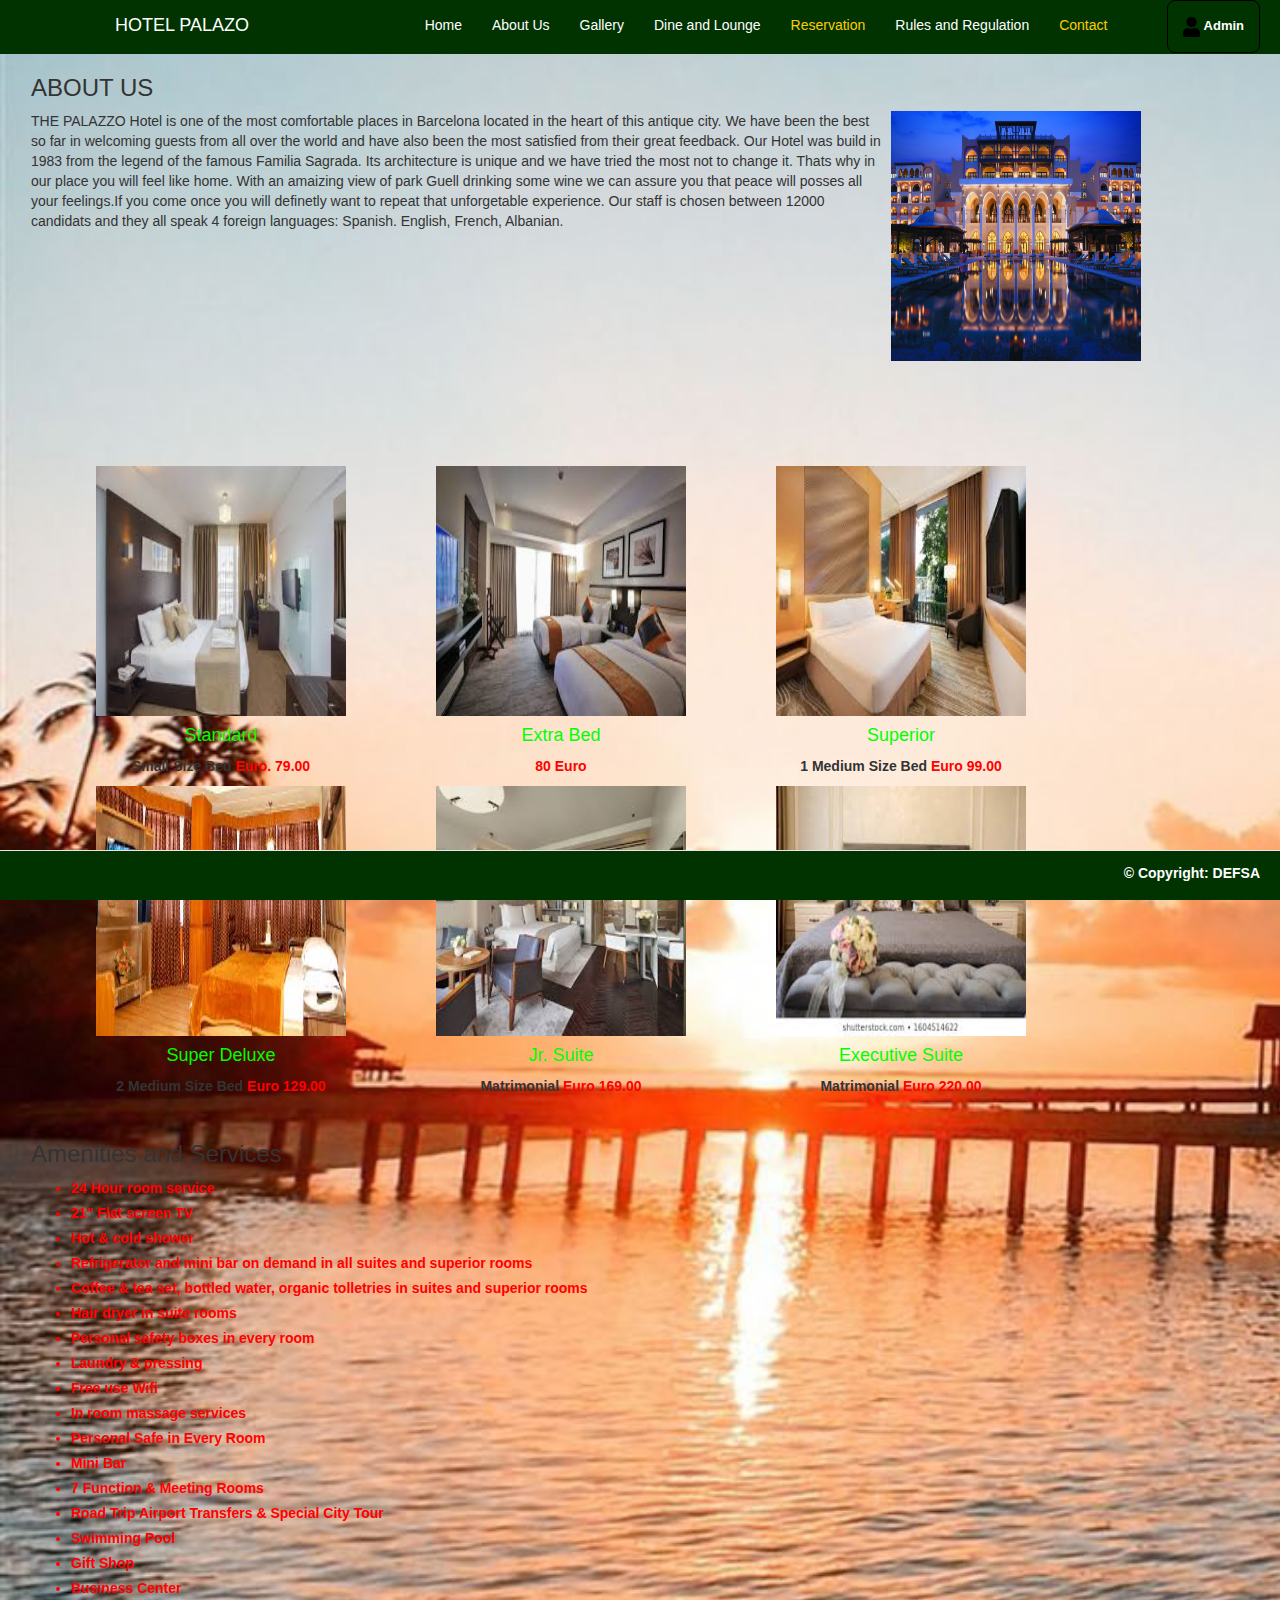
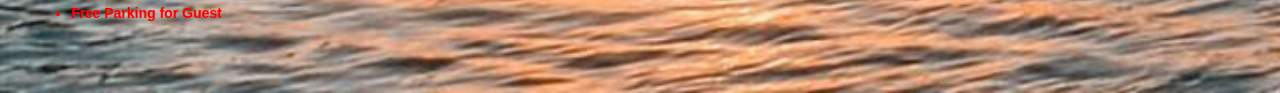
<file: aboutus.html>
<!DOCTYPE html>
<html lang = "en">
	<head>
		<title>PALAZZO HOTEL</title>
	<link rel = "stylesheet" type = "text/css" href = "css/bootstrap.css " />
		<link rel = "stylesheet" type = "text/css" href = "css/style.css" />
	</head>
<body style = "background-image: url('images/bcg.png'); 
-webkit-background-size: cover;
-moz-background-size: cover;
-o-background-size: cover;
background-size: cover;
">
<header class="navbar navbar-inverse navbar-fixed-top bs-docs-nav" role="banner">
  <div class="container">
		<div class="navbar-header">
		<button class="navbar-toggle" type="button" data-toggle="collapse" data-target=".bs-navbar-collapse">
			<span class="sr-only">Toggle navigation</span>
			<span class="icon-bar"></span>
			<span class="icon-bar"></span>
			<span class="icon-bar"></span>
		</button> 
		<a href="./" class="navbar-brand">Hotel PALAZO</a>
		</div>
		<nav class="collapse-navbar" role="navigation">
		<ul class="nav navbar-nav navbar-right">
		<li><a href = "index.html">Home</a></li> 
		<li><a href = "aboutus.html">About Us</a></li> 
		<li><a href = "gallery.html">Gallery</a></li>
		<li><a href = "dineandlounge2.html">Dine and Lounge</a></li> 			
		<li class="active"><a href = "reservation.php">Reservation</a></li> 
		<li><a href = "rulesandregulation2.html">Rules and Regulation</a></li>
        <li class="active">
          <a href="contactus2.html">Contact</a>
        </li>
			<li style="margin-right: -80px; margin-left: 45px;border:0.5px  solid black;border-radius: 8px; font-size: 13px; font-weight: 600;"> <a href="admin/index.php"><img src="images/user-solid.png" />  Admin</a></li>
      
      </ul>
		</nav>
	</div>
	</header>

	<div style = "margin-left:1px;" class = "container">
			<div class = "panel-body">
				<br>
				<br>
				<strong><h3>ABOUT US</h3></strong>
				<p style = "position:relative; float:left; width:850px;">THE PALAZZO Hotel is one of the most comfortable places in Barcelona located in the heart of this antique city. We have been the best so far in welcoming guests from all over the world and have also been the most satisfied from their great feedback. Our Hotel was build in 1983 from the legend of the famous Familia Sagrada. Its architecture is unique and we have tried the most not to change it. Thats why in our place you will feel like home. With an amaizing view of park Guell drinking some wine we can assure you that peace will posses all your feelings.If you come once you will definetly want to repeat that unforgetable experience. Our staff is chosen between 12000 candidats and they all speak 4 foreign languages: Spanish. English, French, Albanian.</p>
				<img style = "float:right;" src = "images/10.jpg" width = "250px" height = "250px" />
				<br style = "clear:both;" />
				<br />
				<br />
				<hr style = "border:1px; color:#34ace0;" />
				<br />
				<div style = "float:left; margin-left:40px; width:300px; height:300px; ">
					<center><img src = "images/standard.jpg" width = "250px" height = "250px"  style = "margin-top:5px;"/></center>
					<center><h4 style = "color:rgba(0, 255, 0, 1);">Standard</h4></center>
					<center><label>Small Size Bed</label> <label style = "color:red;">Euro. 79.00</label></center>
				</div>
				<div style = "float:left; margin-left:40px; width:300px; height:300px; ">
					<center><img src = "images/extrabed.jpg" width = "250px" height = "250px"  style = "margin-top:5px;"/></center>
					<center><h4 style = "color:rgba(0, 255, 0, 1);">Extra Bed</h4></center>
					<center><label style = "color:red;">80 Euro</label></center>
				</div>
				<div style = "float:left; margin-left:40px; width:300px; height:300px; ">
					<center><img src = "images/superior.jpg" width = "250px" height = "250px"  style = "margin-top:5px;"/></center>
					<center><h4 style = "color:rgba(0, 255, 0, 1);">Superior</h4></center>
					<center><label>1 Medium Size Bed</label> <label style = "color:red;">Euro 99.00 </label></center>
				</div>
				<br style = "clear:both;"/>
				<br />
				<div style = "float:left; margin-left:40px; width:300px; height:300px; ">
					<center><img src = "images/superdeluxe.jpg" width = "250px" height = "250px"  style = "margin-top:5px;"/></center>
					<center><h4 style = "color:rgba(0, 255, 0, 1);">Super Deluxe</h4></center>
					<center><label>2 Medium Size Bed</label> <label style = "color:red;">Euro 129.00 </label></center>
				</div>
				<div style = "float:left; margin-left:40px; width:300px; height:300px; ">
					<center><img src = "images/jrsuite.jpg" width = "250px" height = "250px"  style = "margin-top:5px;"/></center>
					<center><h4 style = "color:rgba(0, 255, 0, 1);">Jr. Suite</h4></center>
					<center><label>Matrimonial</label> <label style = "color:red;">Euro 169.00 </label></center>
				</div>
				<div style = "float:left; margin-left:40px; width:300px; height:300px; ">
					<center><img src = "images/matrimonial.jpg" width = "250px" height = "250px"  style = "margin-top:5px;"/></center>
					<center><h4 style = "color:rgba(0, 255, 0, 1);">Executive Suite</h4></center>
					<center><label>Matrimonial</label> <label style = "color:red;">Euro 220.00 </label></center>
				</div>
				<br style = "clear:both;"/>
				<br />
				<br />
				<strong><h3>Amenities and Services</h3></strong>
				<ul style="color: red; font-weight: 600;">
					<li><label>24 Hour room service</label></li>
					<li><label>21" Flat screen TV </label></li>
					<li><label>Hot & cold shower</label></li>
					<li><label>Refrigerator and mini bar on demand in all suites and superior rooms</label></li>
					<li><label>Coffee & tea set, bottled water, organic tolletries in suites and superior rooms</label></li>
					<li><label>Hair dryer in suite rooms</label></li>
					<li><label>Personal safety boxes in every room</label></li>
					<li><label>Laundry & pressing</label></li>
					<li><label>Free use Wifi</label></li>
					<li><label>In room massage services</label></li>
					<li><label>Personal Safe in Every Room</label></li>
					<li><label>Mini Bar</label></li>
					<li><label>7 Function & Meeting Rooms</label></li>
					<li><label>Road Trip Airport Transfers & Special City Tour</label></li>
					<li><label>Swimming Pool</label></li>
					<li><label>Gift Shop</label></li>
					<li><label>Business Center</label></li>
					<li><label>Free Parking for Guest</label></li>
				</ul>
			</div>
		</div>
	</div>
	<br />
	<br />
	<footer>
	<div style = "text-align:right;height: 40px; background-color: #003300;" class = "navbar navbar-default navbar-fixed-bottom">
	<label style="color:white;  margin: 12px; margin-right: 20px; ">&copy; Copyright: DEFSA </label>
	</div>
	</footer>
</body>	

</html>
</file>
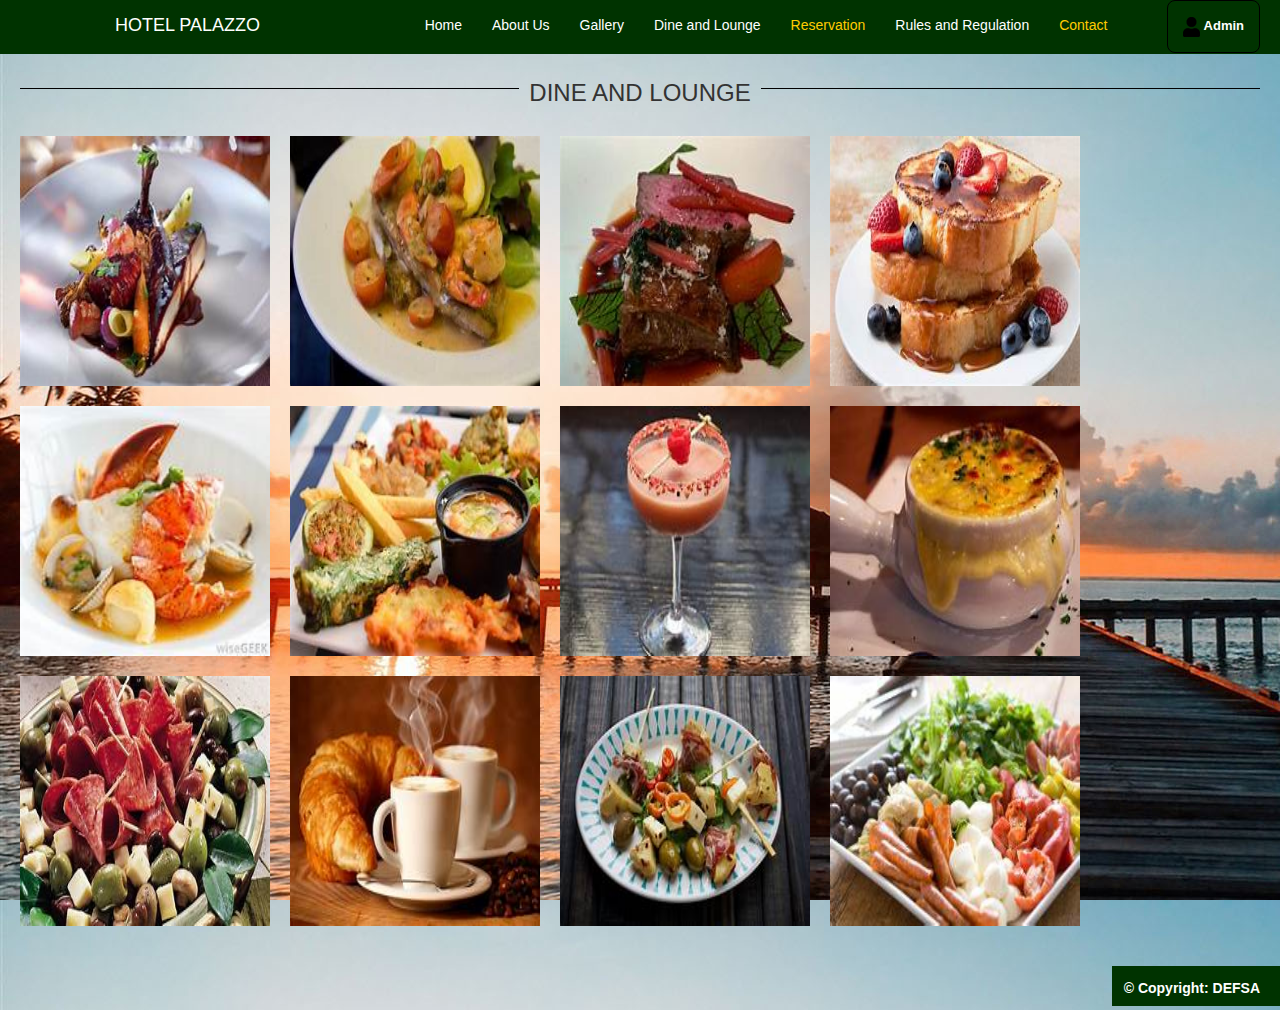
<file: dineandlounge2.html>
<!DOCTYPE html>
<html lang = "en">
	<head>
		<title>Hotel PALAZZO</title>
		<meta charset = "utf-8" />
		<meta name = "viewport" content = "width=device-width, initial-scale=1.0" />
		<link rel = "stylesheet" type = "text/css" href = "css/bootstrap.css " />
		<link rel = "stylesheet" type = "text/css" href = "css/style.css" />
	</head>
<body style = "background-image: url('images/bcg.png'); ">
<header class="navbar navbar-inverse navbar-fixed-top bs-docs-nav" role="banner">
  <div class="container">
		<div class="navbar-header">
		<button class="navbar-toggle" type="button" data-toggle="collapse" data-target=".bs-navbar-collapse">
			<span class="sr-only">Toggle navigation</span>
			<span class="icon-bar"></span>
			<span class="icon-bar"></span>
			<span class="icon-bar"></span>
		</button> 
		<a href="./" class="navbar-brand">Hotel PALAZZO</a>
		</div>
		<nav class="collapse-navbar" role="navigation">
		<ul class="nav navbar-nav navbar-right">
		<li><a href = "index.html">Home</a></li> 
		<li><a href = "aboutus.html">About Us</a></li> 
		<li><a href = "gallery.html">Gallery</a></li>
		<li><a href = "dineandlounge2.html">Dine and Lounge</a></li> 			
		<li class="active"><a href = "reservation.php">Reservation</a></li> 
		<li><a href = "rulesandregulation2.html">Rules and Regulation</a></li>
        <li class="active">
          <a href="contactus2.html">Contact</a>
        </li>
		<li style="margin-right: -80px; margin-left: 45px;border:0.5px  solid black;border-radius: 8px; font-size: 13px; font-weight: 600;"> <a href="admin/index.php"><img src="images/user-solid.png" />  Admin</a></li>
      	
      </ul>
		</nav>
  </div>
</header>


		<div style = "margin:auto;" class="carousel-inner" role="listbox">
			

				
				<br />
				<br />
				<div class="dine"><strong><h3>DINE AND LOUNGE</h3></strong></div>
				<div style = "float:left; width:250px; height:250px; margin-left:20px;">
					<img src = "images/dine/A.jpg" width = "250" height = "250"/>
				</div>
				<div style = "float:left; width:250px; height:250px; margin-left:20px;">
					<img src = "images/dine/B.jpg" width = "250" height = "250"/>
				</div>
				<div style = "float:left; width:250px; height:250px; margin-left:20px;">
					<img src = "images/dine/C.jpg" width = "250" height = "250"/>
				</div>
				<div style = "float:left; width:250px; height:250px; margin-left:20px;">
					<img src = "images/dine/D.jpg" width = "250" height = "250"/>
				</div>
				<br style = "clear:both;" />
				<br />
				<div style = "float:left; width:250px; height:250px; margin-left:20px;">
					<img src = "images/dine/E.jpg" width = "250" height = "250"/>
				</div>
				<div style = "float:left; width:250px; height:250px; margin-left:20px;">
					<img src = "images/dine/F.jpg" width = "250" height = "250"/>
				</div>
				<div style = "float:left; width:250px; height:250px; margin-left:20px;">
					<img src = "images/dine/J.jpg" width = "250" height = "250"/>
				</div>
				<div style = "float:left; width:250px; height:250px; margin-left:20px;">
					<img src = "images/dine/G.jpg" width = "250" height = "250"/>
				</div>
				<br style = "clear:both;" />
				<br />
				<div style = "float:left; width:250px; height:250px; margin-left:20px;">
					<img src = "images/dine/M.jpg" width = "250" height = "250"/>
				</div>
				<div style = "float:left; width:250px; height:250px; margin-left:20px;">
					<img src = "images/dine/N.jpg" width = "250" height = "250"/>
				</div>
				<div style = "float:left; width:250px; height:250px; margin-left:20px;">
					<img src = "images/dine/P.jpg" width = "250" height = "250"/>
				</div>
				<div style = "float:left; width:250px; height:250px; margin-left:20px;">
					<img src = "images/dine/S.jpg" width = "250" height = "250"/>
				</div>
			</div>
		
	
			
		

	<br />
	<br />
	<footer>
	<div style = "text-align:right; " class = "footer">
		<label style="color:white;  margin: 12px; margin-right: 20px; ">&copy; Copyright: DEFSA </label>
	</div>
	</footer>
</body>
<script src = "js/jquery.js"></script>
<script src = "js/bootstrap.js"></script>	
</html>
</file>
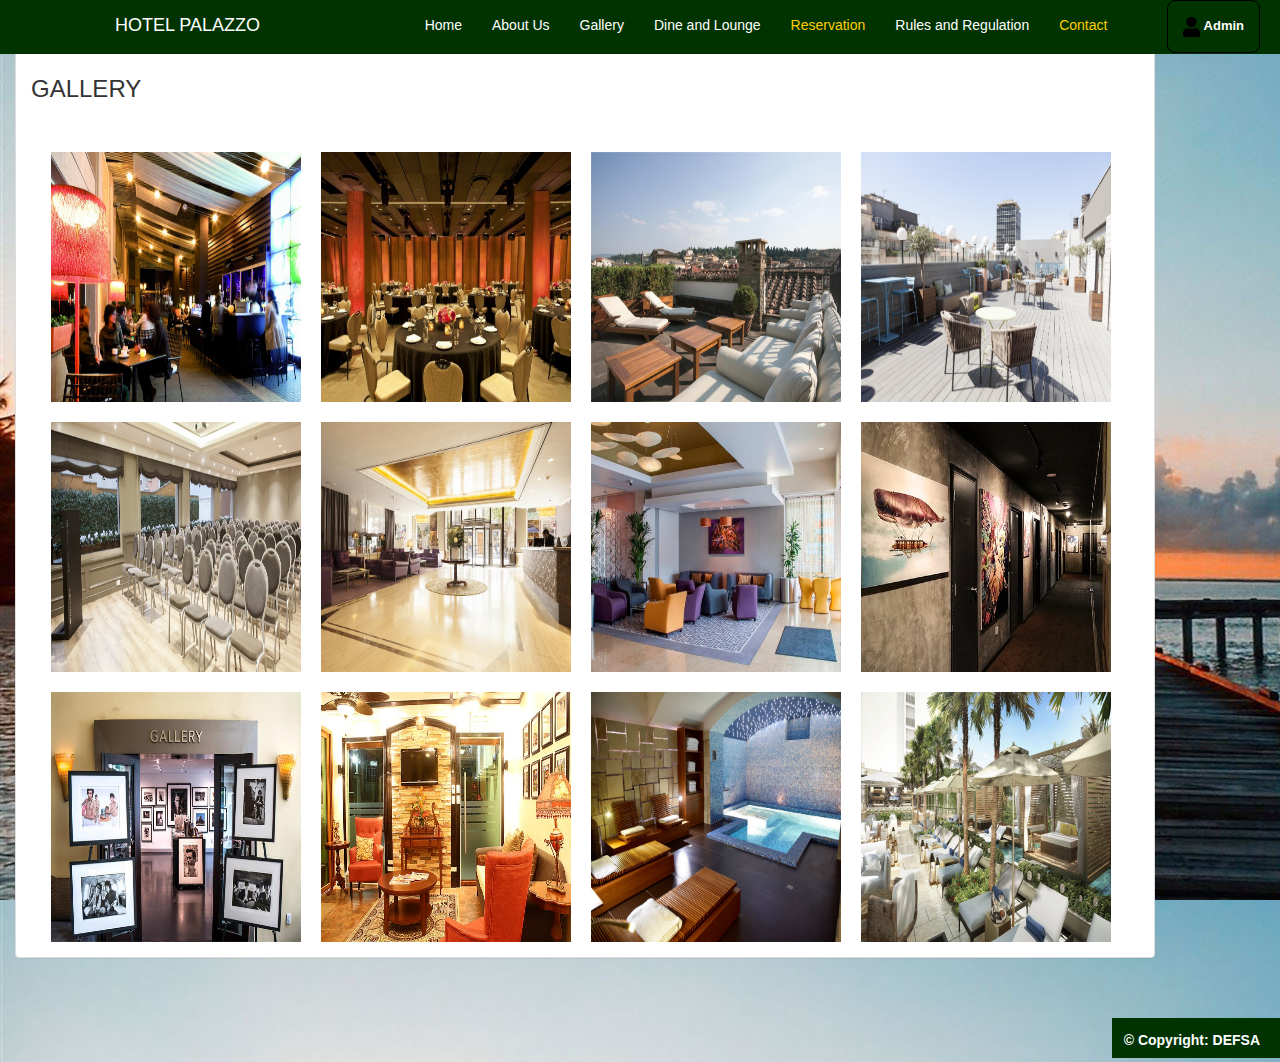
<file: gallery.html>
<!DOCTYPE html>
<html lang = "en">
	<head>
		<title>Hotel PALAZZO</title>
		<meta charset = "utf-8" />
		<meta name = "viewport" content = "width=device-width, initial-scale=1.0" />
		<link rel = "stylesheet" type = "text/css" href = "css/bootstrap.css " />
		<link rel = "stylesheet" type = "text/css" href = "css/style.css" />
	</head>
	<body style = "background-image: url('images/bcg.png'); ">
<header class="navbar navbar-inverse navbar-fixed-top bs-docs-nav" role="banner">
  <div class="container">
		<div class="navbar-header">
		<button class="navbar-toggle" type="button" data-toggle="collapse" data-target=".bs-navbar-collapse">
			<span class="sr-only">Toggle navigation</span>
			<span class="icon-bar"></span>
			<span class="icon-bar"></span>
			<span class="icon-bar"></span>
		</button> 
		<a href="./" class="navbar-brand">Hotel PALAZZO</a>
		</div>
		<nav class="collapse-navbar" role="navigation">
		<ul class="nav navbar-nav navbar-right">
		<li><a href = "index.html">Home</a></li> 
		<li><a href = "aboutus.html">About Us</a></li> 
		<li><a href = "gallery.html">Gallery</a></li>
		<li><a href = "dineandlounge2.html">Dine and Lounge</a></li> 			
		<li class="active"><a href = "reservation.php">Reservation</a></li> 
		<li><a href = "rulesandregulation2.html">Rules and Regulation</a></li>
        <li class="active">
          <a href="contactus2.html">Contact</a>
		</li>
		<li style="margin-right: -80px; margin-left: 45px;border:0.5px  solid black;border-radius: 8px; font-size: 13px; font-weight: 600;"> <a href="admin/index.php"><img src="images/user-solid.png" />  Admin</a></li>
      </ul>
		</nav>
  </div>
</header>
	<div style = "margin-left:0;" class = "container">
		<div class = "panel panel-default">
			<div class = "panel-body">
                <br>
                <br>
				<strong><h3>GALLERY</h3></strong>
				<br />
				<br />
				<div style = "float:left; width:250px; height:250px; margin-left:20px;">
					<img src = "images/gallery/1.jpg" width = "250" height = "250"/>
				</div>
				<div style = "float:left; width:250px; height:250px; margin-left:20px;">
					<img src = "images/gallery/2.jpg" width = "250" height = "250"/>
				</div>
				<div style = "float:left; width:250px; height:250px; margin-left:20px;">
					<img src = "images/gallery/3.jpg" width = "250" height = "250"/>
				</div>
				<div style = "float:left; width:250px; height:250px; margin-left:20px;">
					<img src = "images/gallery/4.jpg" width = "250" height = "250"/>
				</div>
				<br style = "clear:both;" />
				<br />
				<div style = "float:left; width:250px; height:250px; margin-left:20px;">
					<img src = "images/gallery/5.jpg" width = "250" height = "250"/>
				</div>
				<div style = "float:left; width:250px; height:250px; margin-left:20px;">
					<img src = "images/gallery/6.jpg" width = "250" height = "250"/>
				</div>
				<div style = "float:left; width:250px; height:250px; margin-left:20px;">
					<img src = "images/gallery/7.jpg" width = "250" height = "250"/>
				</div>
				<div style = "float:left; width:250px; height:250px; margin-left:20px;">
					<img src = "images/gallery/8.jpg" width = "250" height = "250"/>
				</div>
				<br style = "clear:both;" />
				<br />
				<div style = "float:left; width:250px; height:250px; margin-left:20px;">
					<img src = "images/gallery/9.jpg" width = "250" height = "250"/>
				</div>
				<div style = "float:left; width:250px; height:250px; margin-left:20px;">
					<img src = "images/gallery/10.jpg" width = "250" height = "250"/>
				</div>
				<div style = "float:left; width:250px; height:250px; margin-left:20px;">
					<img src = "images/gallery/11.jpg" width = "250" height = "250"/>
				</div>
				<div style = "float:left; width:250px; height:250px; margin-left:20px;">
					<img src = "images/gallery/12.jpg" width = "250" height = "250"/>
				</div>
			</div>
		</div>
	</div>
	<br />
	<br />
	<footer>
	<div style = "text-align:right; " class = "footer">
		<label style="color:white;  margin: 12px; margin-right: 20px; ">&copy; Copyright: DEFSA </label>
	</div>
	</footer>
</body>

</html>
</file>
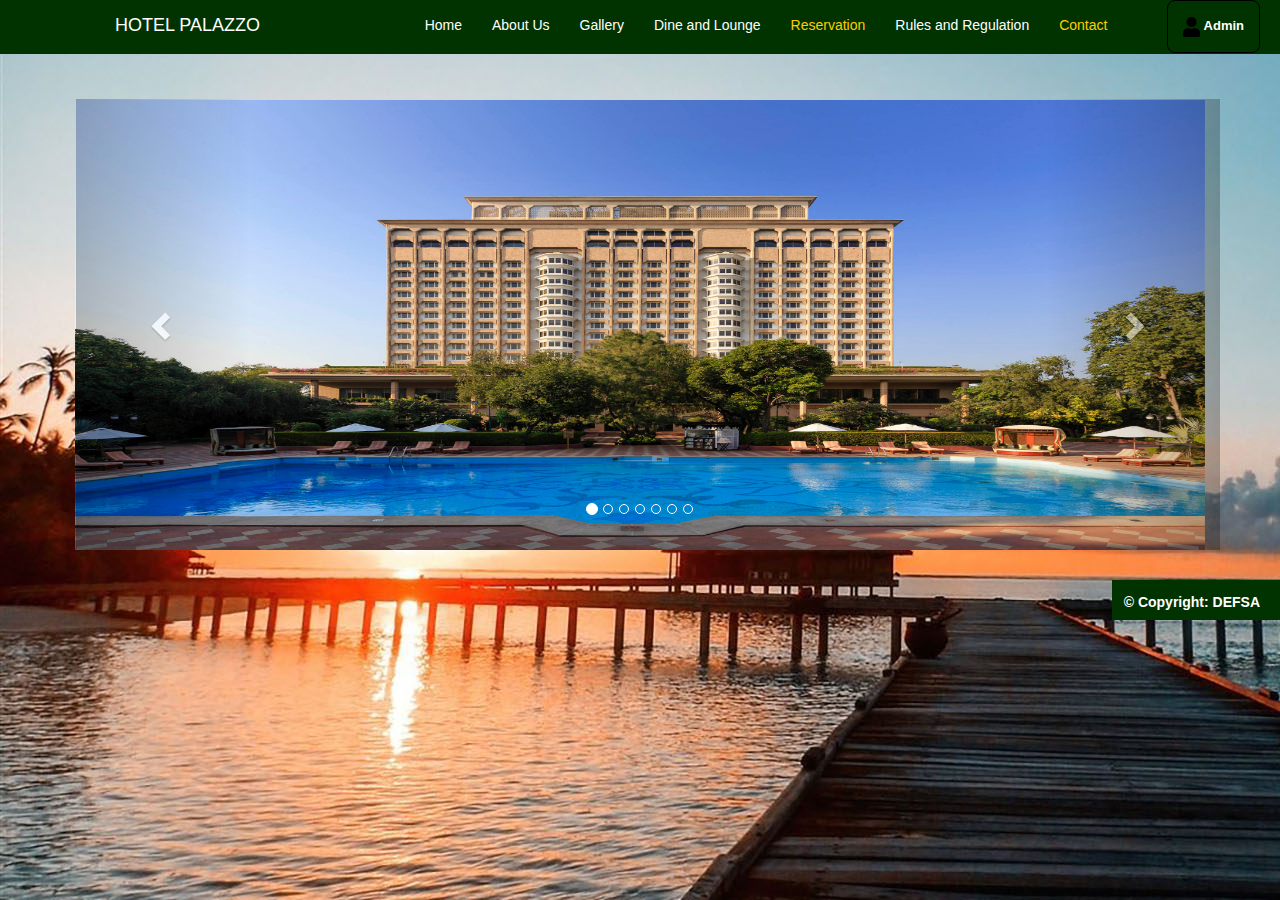
<file: index2.html>
<!DOCTYPE html>
<html lang = "en">
	<head>
		<title>Hotel PALAZZO</title>
		<meta charset = "utf-8" />
		<meta name = "viewport" content = "width=device-width, initial-scale=1.0" />
		<link rel = "stylesheet" type = "text/css" href = "css/bootstrap.css " />
		<link rel = "stylesheet" type = "text/css" href = "css/style.css" />
		
	</head>
<body style = "background-image: url('images/bcg.png'); ">
<header class="navbar navbar-inverse navbar-fixed-top bs-docs-nav" role="banner">
  <div class="container">
		<div class="navbar-header">
		<a href="index.html" class="navbar-brand">Hotel PALAZZO</a>
		</div>
		<nav class="collapse-navbar" role="navigation">
		<ul class="nav navbar-nav navbar-right">
		<li><a href = "index.html">Home</a></li> 
		<li><a href = "aboutus.html">About Us</a></li> 
		<li><a href = "gallery.html">Gallery</a></li>
		<li><a href = "dineandlounge2.html">Dine and Lounge</a></li> 			
		<li class="active"><a href = "reservation.php">Reservation</a></li> 
		<li><a href = "rulesandregulation2.html">Rules and Regulation</a></li>
        <li class="active">
          <a href="contactus2.html">Contact</a>
		</li>
		<li style="margin-right: -80px; margin-left: 45px;border:0.5px  solid black;border-radius: 8px; font-size: 13px; font-weight: 600;"> <a href="admin/index.php"><img src="images/user-solid.png" />  Admin</a></li>
      </ul>
		</nav>
  </div>
</header>


	<div id="myCarousel" class="carousel slide container-fluid" data-ride="carousel">
		<ol class="carousel-indicators">
			<li data-target="#myCarousel" data-slide-to="0" class="active"></li>
			<li data-target="#myCarousel" data-slide-to="1"></li>
			<li data-target="#myCarousel" data-slide-to="2"></li>
			<li data-target="#myCarousel" data-slide-to="3"></li>
			<li data-target="#myCarousel" data-slide-to="4"></li>
			<li data-target="#myCarousel" data-slide-to="5"></li>
			<li data-target="#myCarousel" data-slide-to="6"></li>
		</ol>
		<div style = "margin:auto;" class="carousel-inner" role="listbox">
			<div class="item active">
				<img src="images/a.jpg" style = "width:100%; height:450px;" />
			</div>
		
			<div class="item">
				<img src="images/b.jpg" style = "width:100%; height:450px;"  />
			</div>
		
			<div class="item">
				<img src="images/c.jpg" style = "width:100%; height:450px;" />
			</div>
		
			<div class="item">
				<img src="images/d.jpg" style = "width:100%; height:450px;" />
			</div>
			
			<div class="item">
				<img src="images/e.jpg" style = "width:100%; height:450px;" />
			</div>
			
			<div class="item">
				<img src="images/f.jpeg" style = "width:100%; height:450px;" />
			</div>
			
			<div class="item">
				<img src="images/g.png" style = "width:100%; height:450px;" />
			</div>
			
			
		</div>
		<a class="left carousel-control" href="#myCarousel" role="button" data-slide="prev">
			<span class="glyphicon glyphicon-chevron-left" aria-hidden="true"></span>
			<span class="sr-only">Previous</span>
		</a>
		<a class="right carousel-control" href="#myCarousel" role="button" data-slide="next">
			<span class="glyphicon glyphicon-chevron-right" aria-hidden="true"></span>
			<span class="sr-only">Next</span>
		</a>	
	</div>

	<footer>
	<div style = "text-align:right; " class = "footer">
		<label style="color:white;  margin: 12px; margin-right: 20px; ">&copy; Copyright: DEFSA </label>
	</div>
	</footer>
</body>
<script src = "js/jquery.js"></script>
<script src = "js/bootstrap.js"></script>	
</html>
</file>
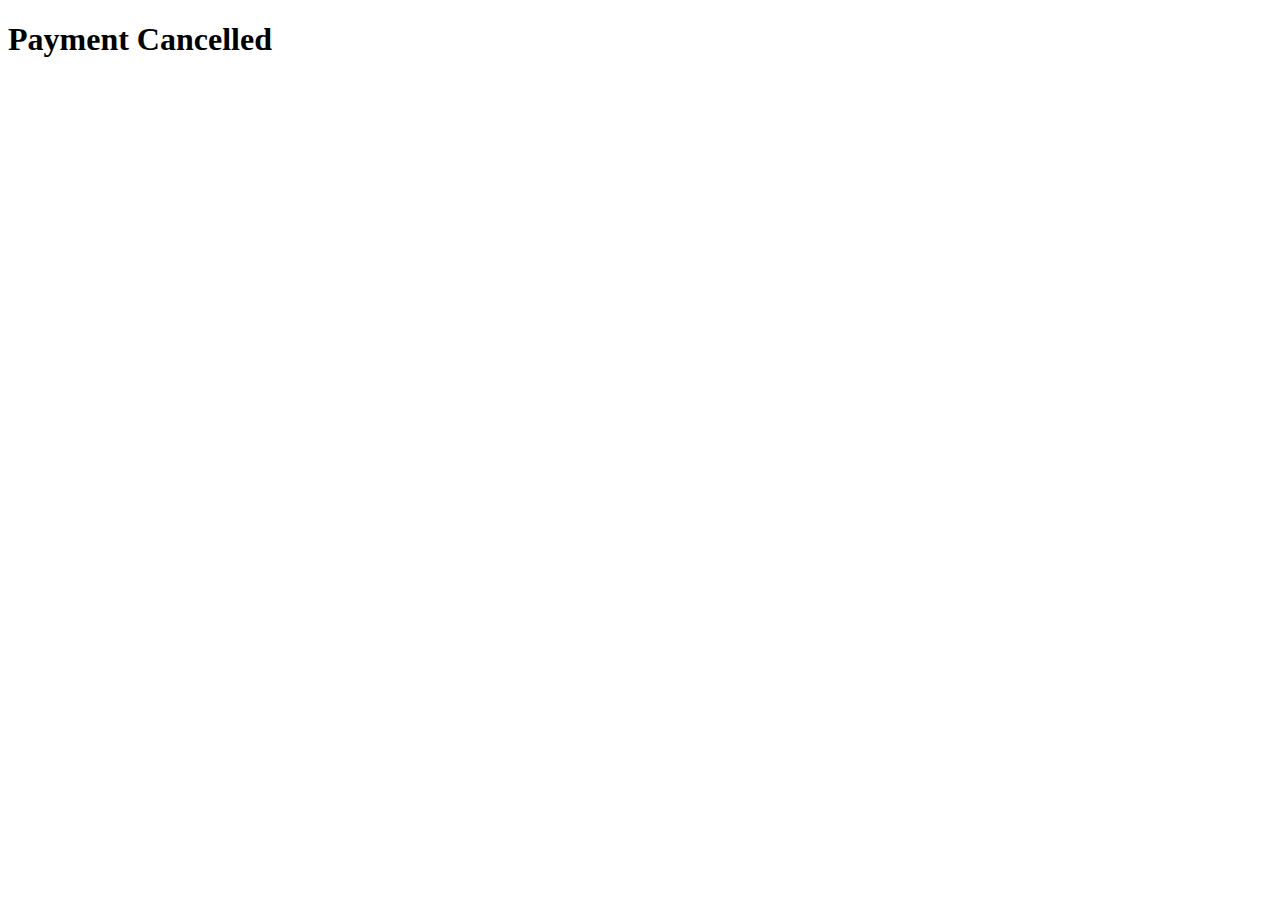
<file: payment-cancelled.html>
<!DOCTYPE html>
<html>
  <head>
    <meta charset="utf-8" />
    <meta http-equiv="X-UA-Compatible" content="IE=edge" />
    <meta name="viewport" content="width=device-width, initial-scale=1" />
    <title>Paypal Integration Test - Cancelled</title>
  </head>

  <body>
    <h1>Payment Cancelled</h1>
  </body>
</html>
</file>
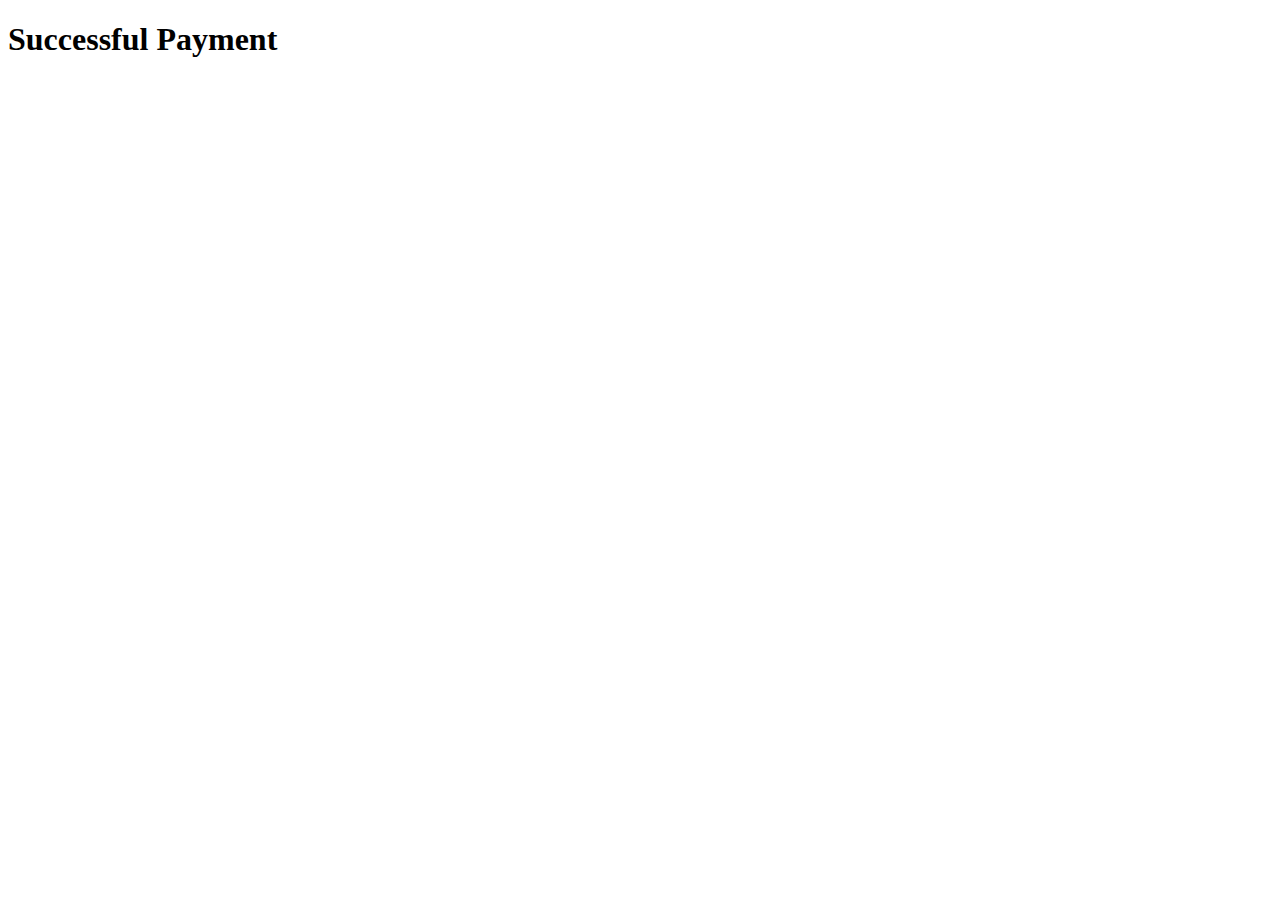
<file: payment-successful.html>
<!DOCTYPE html>
<html>
  <head>
    <meta charset="utf-8" />
    <meta http-equiv="X-UA-Compatible" content="IE=edge" />
    <meta name="viewport" content="width=device-width, initial-scale=1" />
    <title>Paypal Integration Test - Success</title>
  </head>

  <body>
    <h1>Successful Payment</h1>
  </body>
</html>
</file>
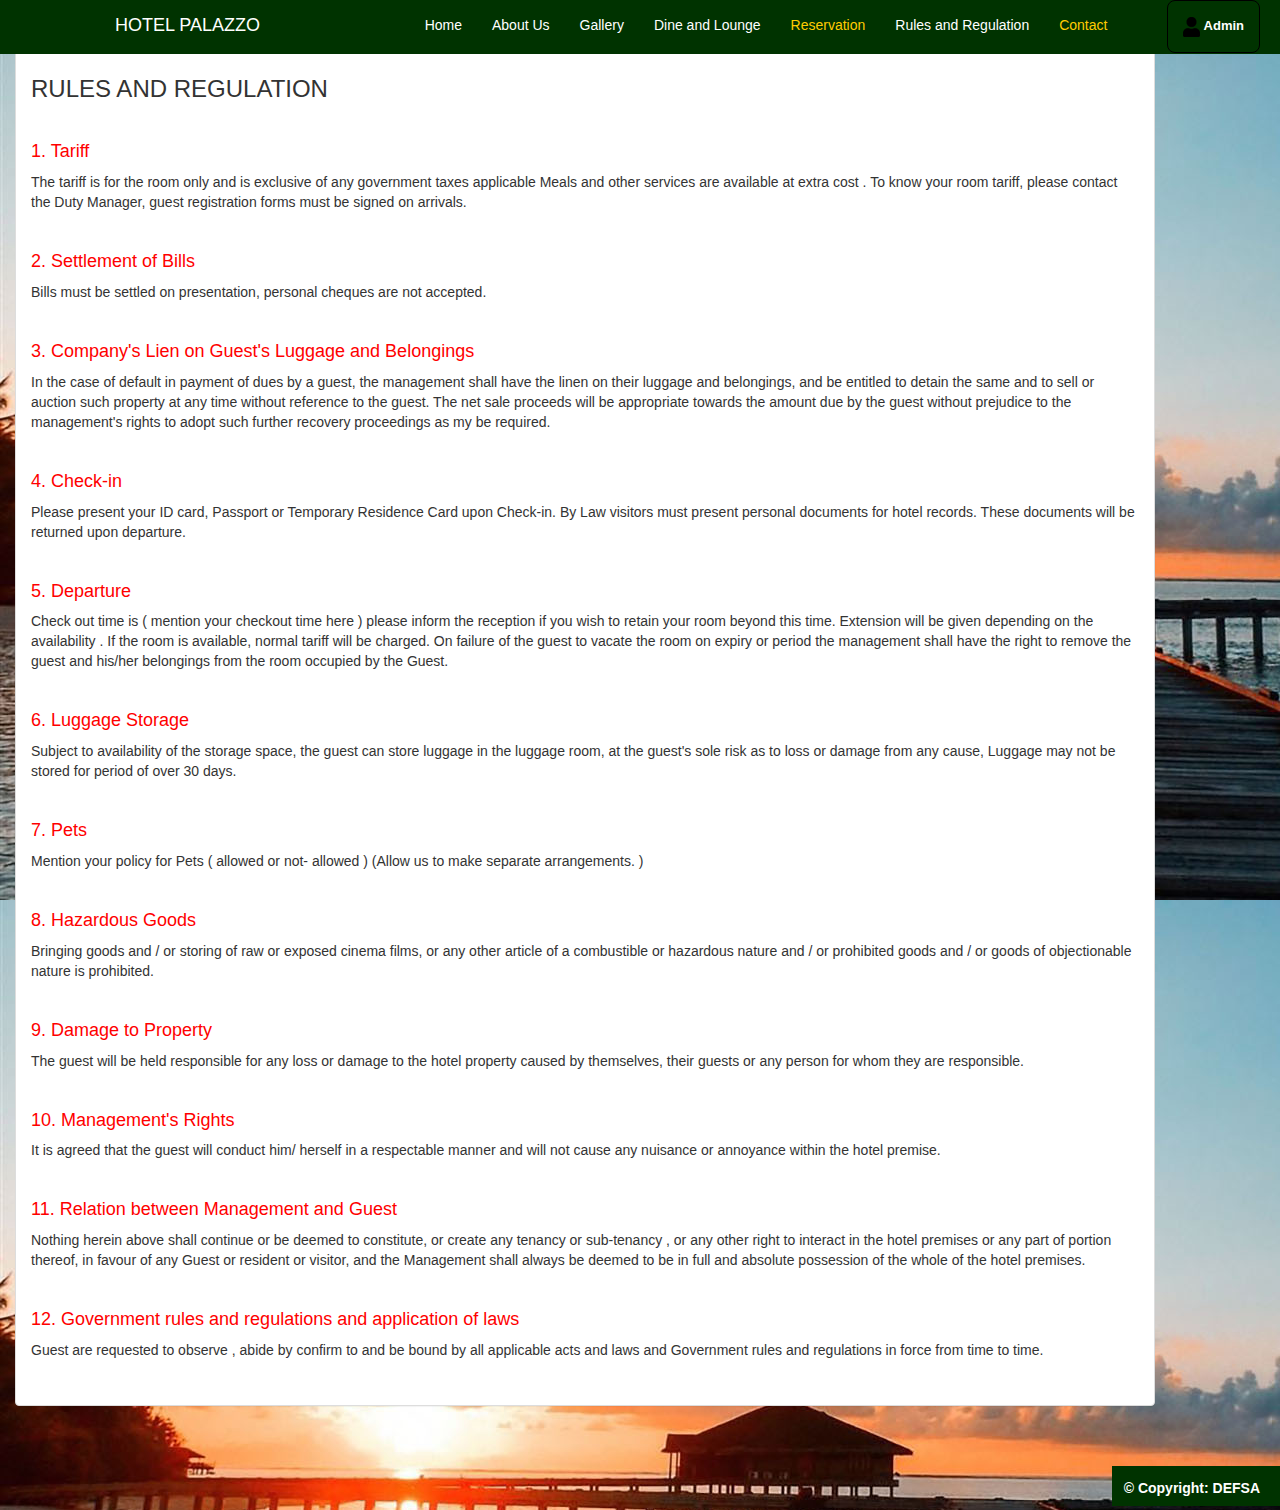
<file: rulesandregulation2.html>
<!DOCTYPE html>
<html lang = "en">
	<head>
		<title>Hotel PALAZZO</title>
		<meta charset = "utf-8" />
		<meta name = "viewport" content = "width=device-width, initial-scale=1.0" />
		<link rel = "stylesheet" type = "text/css" href = "css/bootstrap.css " />
		<link rel = "stylesheet" type = "text/css" href = "css/style.css" />
	</head>
	<body style = "background-image: url('images/bcg.png'); ">
<header class="navbar navbar-inverse navbar-fixed-top bs-docs-nav" role="banner">
  <div class="container">
		<div class="navbar-header">
		<button class="navbar-toggle" type="button" data-toggle="collapse" data-target=".bs-navbar-collapse">
			<span class="sr-only">Toggle navigation</span>
			<span class="icon-bar"></span>
			<span class="icon-bar"></span>
			<span class="icon-bar"></span>
		</button> 
		<a href="./" class="navbar-brand">Hotel PALAZZO</a>
		</div>
		<nav class="collapse-navbar" role="navigation">
		<ul class="nav navbar-nav navbar-right">
            <li><a href = "index.html">Home</a></li> 
            <li><a href = "aboutus.html">About Us</a></li> 
            <li><a href = "gallery.html">Gallery</a></li>
            <li><a href = "dineandlounge2.html">Dine and Lounge</a></li> 			
            <li class="active"><a href = "reservation.php">Reservation</a></li> 
            <li><a href = "rulesandregulation2.html">Rules and Regulation</a></li>
            <li class="active">
              <a href="contactus2.html">Contact</a>
            </li>
			<li style="margin-right: -80px; margin-left: 45px;border:0.5px  solid black;border-radius: 8px; font-size: 13px; font-weight: 600;"> <a href="admin/index.php"><img src="images/user-solid.png" />  Admin</a></li>
      
          </ul>
		</nav>
  </div>
</header>
	<div style = "margin-left:0;" class = "container">
		<div class = "panel panel-default">
			<div class = "panel-body">
				<br>
				<br>
		
				<strong><h3>RULES AND REGULATION</h3></strong>
				<br />
				<strong><h4 style = "color:#ff0000;">1. Tariff</h4></strong>
				<p>The tariff is for the room only and is exclusive of any government taxes applicable Meals and other services are available at extra cost . To know your room tariff, please contact the Duty Manager, guest registration forms must be signed on arrivals. </p>
				<br />
				<strong><h4 style = "color:#ff0000;">2. Settlement of Bills</h4></strong>
				<p>Bills must be settled on presentation, personal cheques are not accepted.</p>
				<br />
				<strong><h4 style = "color:#ff0000;">3. Company's Lien on Guest's Luggage and Belongings</h4></strong>
				<p>In the case of default in payment of dues by a guest, the management shall have the linen on their luggage and belongings, and be entitled to detain the same and to sell or auction such property at any time without reference to the guest. The net sale proceeds will be appropriate towards the amount due by the guest without prejudice to the management's rights to adopt such further recovery proceedings as my be required.</p>
				<br />
				<strong><h4 style = "color:#ff0000;">4. Check-in</h4></strong>
				<p>Please present your ID card, Passport or Temporary Residence Card upon Check-in. By Law visitors must present personal documents for hotel records. These documents will be returned upon departure.</p>
				<br />
				<strong><h4 style = "color:#ff0000;">5. Departure</h4></strong>
				<p>Check out time is ( mention your checkout time here ) please inform the reception if you wish to retain your room beyond this time. Extension will be given depending on the availability . If the room is available, normal tariff will be charged. On failure of the guest to vacate the room on expiry or period the management shall have the right to remove the guest and his/her belongings from the room occupied by the Guest.</p>
				<br />
				<strong><h4 style = "color:#ff0000;">6. Luggage Storage</h4></strong>
				<p>Subject to availability of the storage space, the guest can store luggage in the luggage room, at the guest's sole risk as to loss or damage from any cause, Luggage may not be stored for period of over 30 days.</p>
				<br />
				<strong><h4 style = "color:#ff0000;">7. Pets</h4></strong>
				<p>Mention your policy for Pets ( allowed or not- allowed ) (Allow us to make separate arrangements. )</p>
				<br />
				<strong><h4 style = "color:#ff0000;">8. Hazardous Goods</h4></strong>
				<p>Bringing goods and / or storing of raw or exposed cinema films, or any other article of a combustible or hazardous nature and / or prohibited goods and / or goods of objectionable nature is prohibited.</p>
				<br />
				<strong><h4 style = "color:#ff0000;">9. Damage to Property</h4></strong>
				<p>The guest will be held responsible for any loss or damage to the hotel property caused by themselves, their guests or any person for whom they are responsible.</p>
				<br />
				<strong><h4 style = "color:#ff0000;">10. Management's Rights</h4></strong>
				<p>It is agreed that the guest will conduct him/ herself in a respectable manner and will not cause any nuisance or annoyance within the hotel premise.</p>
				<br />
				<strong><h4 style = "color:#ff0000;">11. Relation between Management and Guest</h4></strong>
				<p>Nothing herein above shall continue or be deemed to constitute, or create any tenancy or sub-tenancy , or any other right to interact in the hotel premises or any part of portion thereof, in favour of any Guest or resident or visitor, and the Management shall always be deemed to be in full and absolute possession of the whole of the hotel premises.</p>
				<br />
				<strong><h4 style = "color:#ff0000;">12. Government rules and regulations and application of laws</h4></strong>
				<p>Guest are requested to observe , abide by confirm to and be bound by all applicable acts and laws and Government rules and regulations in force from time to time.</p>
				<br />
			</div>
		</div>
	</div>
	<br />
	<br />
	<footer>
	<div style = "text-align:right; " class = "footer">
		<label style="color:white;  margin: 12px; margin-right: 20px; ">&copy; Copyright: DEFSA </label>
	</div>
	</footer>
</body>
<script src = "js/jquery.js"></script>
<script src = "js/bootstrap.js"></script>	
</html>
</file>
<file: css/style.css>
body {
	margin: 0;
  
}
.mainB{
  margin: auto;
  padding: 0%;
  
}
.carousel{
	padding-top: 40px;
	margin-left: 60px;
	margin-right: 60px;
	margin-top: 60px;
	margin-bottom:30px; 
}
.dine{
  padding: 20px;
  display: flex;
  flex-direction: row;
}	  


.dine:before{
  content: "";
  flex: 1 1;
  border-bottom: 1px solid #000;
  margin: auto;
  top:50;
}
 .dine:after{
  content: "";
  flex: 1 1;
  border-bottom: 1px solid #000;
  margin: auto;
  top:50;
}
.dine:before {
  margin-right: 10px
}
.dine:after {
  margin-left: 10px
}
.map{
  
  width:100%;
  height:400px;
  background-color: #000;
  display: inline-block;
}
.map-loc{
  width:350px;
  height:350px;
  margin: 25px;
  margin-right: 60px;
 float: right;
}
.map-locL{
  width:350px;
  height:350px;
  margin: 25px;
  margin-left: 60px;
 float: left;
}

@import 'https://fonts.googleapis.com/css?family=Montserrat|Open+Sans';
.navbar-brand {
  font-family: 'Montserrat', sans-serif;
  text-transform: uppercase;
  margin-right: 10px;
}
nav{
	width: 100%;
	height: 50px;
}


}
.navbar .nav {
  font-family: 'Open Sans', sans-serif;
  text-transform: uppercase;
  letter-spacing: 3px;
  font-size: 1.2rem
}

.navbar-inverse {
  background-color: #003300;
  display: flex;
  margin: 0;
  padding: 0 100px;
  float: right;
}

.navbar-inverse .navbar-nav>.active>a:hover,
.navbar-inverse .navbar-nav>li>a:hover,
.navbar-inverse .navbar-nav>li>a:focus {
  background-color: #002200
}

.navbar-inverse .navbar-nav>.active>a,
.navbar-inverse .navbar-nav>.open>a,
.navbar-inverse .navbar-nav>.open>a,
.navbar-inverse .navbar-nav>.open>a:hover,
.navbar-inverse .navbar-nav>.open>a,
.navbar-inverse .navbar-nav>.open>a:hover,
.navbar-inverse .navbar-nav>.open>a:focus {
  background-color: #003300
}

.dropdown-menu {
  background-color: #006B00
}

.dropdown-menu>li>a:hover,
.dropdown-menu>li>a:focus {
  background-color: #002200
}

.navbar-inverse {
  background-image: none;
}

.dropdown-menu>li>a:hover,
.dropdown-menu>li>a:focus {
  background-image: none;
}

.navbar-inverse {
  border-color: #003300
}

.navbar-inverse .navbar-brand {
  color: #FFFFFF
}

.navbar-inverse .navbar-brand:hover {
  color: #FFCC00
}

.navbar-inverse .navbar-nav>li>a {
  color: #FFFFFF
}

.navbar-inverse .navbar-nav>li>a:hover,
.navbar-inverse .navbar-nav>li>a:focus {
  color: #FFCC00
}

.navbar-inverse .navbar-nav>.active>a,
.navbar-inverse .navbar-nav>.open>a,
.navbar-inverse .navbar-nav>.open>a:hover,
.navbar-inverse .navbar-nav>.open>a:focus {
  color: #FFCC00
}

.navbar-inverse .navbar-nav>.active>a:hover,
.navbar-inverse .navbar-nav>.active>a:focus {
  color: #FFCC00
}

.dropdown-menu>li>a {
  color: #FFFFFF
}

.dropdown-menu>li>a:hover,
.dropdown-menu>li>a:focus {
  color: #FFCC00
}

.navbar-inverse .navbar-nav>.dropdown>a .caret {
  border-top-color: #FFFFFF
}

.navbar-inverse .navbar-nav>.dropdown>a:hover .caret {
  border-top-color: #FFFFFF
}

.navbar-inverse .navbar-nav>.dropdown>a .caret {
  border-bottom-color: #FFFFFF
}

.navbar-inverse .navbar-nav>.dropdown>a:hover .caret {
  border-bottom-color: #FFFFFF
}

.footer{
	widows: 100%;
	height: 40px;
	background-color: #003300;
	float: inline-end;
    
}
</file>
